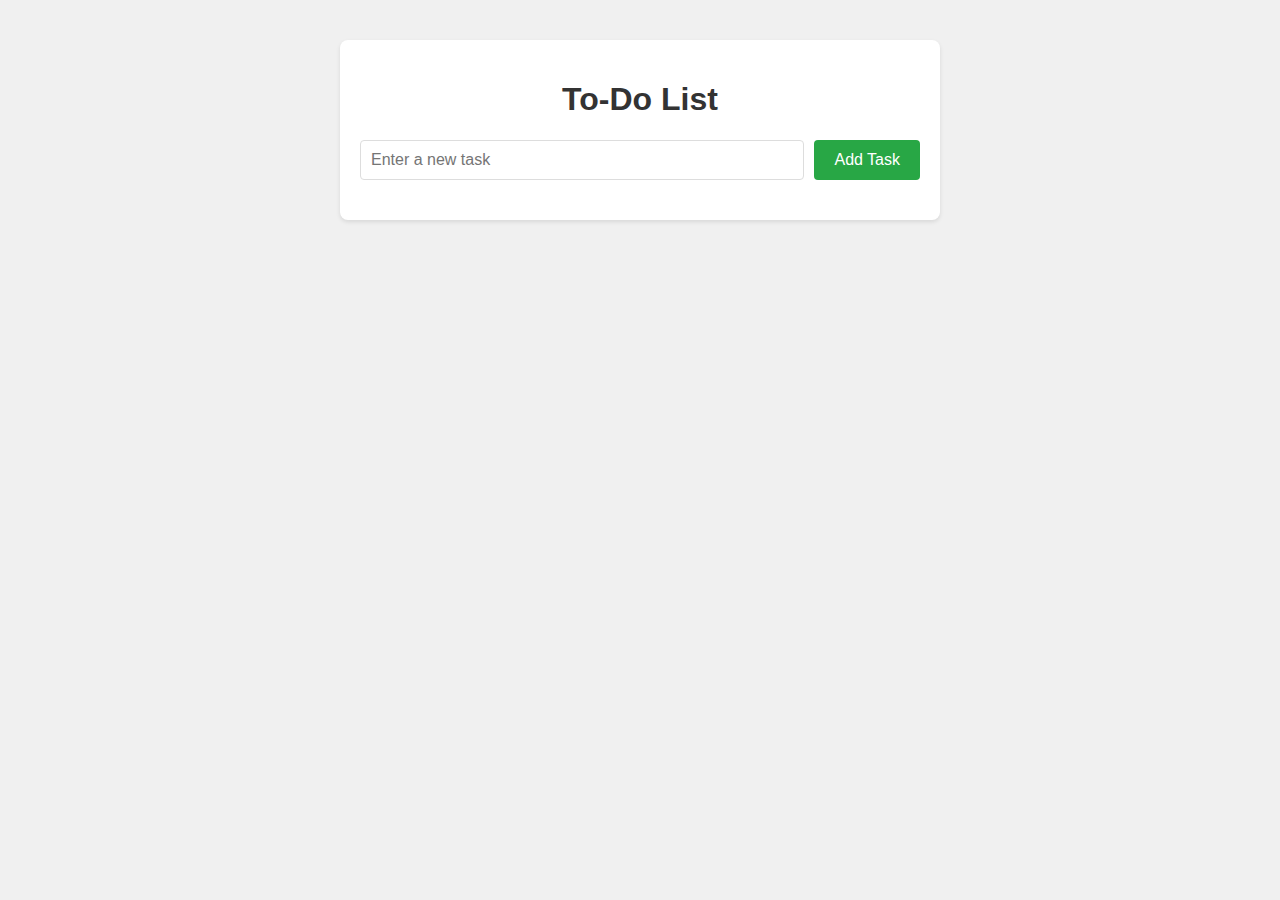
<file: index.html>
<!DOCTYPE html>
<html lang="en">
<head>
    <meta charset="UTF-8">
    <meta name="viewport" content="width=device-width, initial-scale=1.0">
    <title>Simple To-Do List</title>
    <link rel="stylesheet" href="style.css">
</head>
<body>
    <div class="todo-container">
        <h1>To-Do List</h1>
        <div class="input-section">
            <input type="text" id="taskInput" placeholder="Enter a new task">
            <button onclick="addTask()">Add Task</button>
        </div>
        <ul id="taskList"></ul>
    </div>
    <script src="script.js"></script>
</body>
</html>
</file>
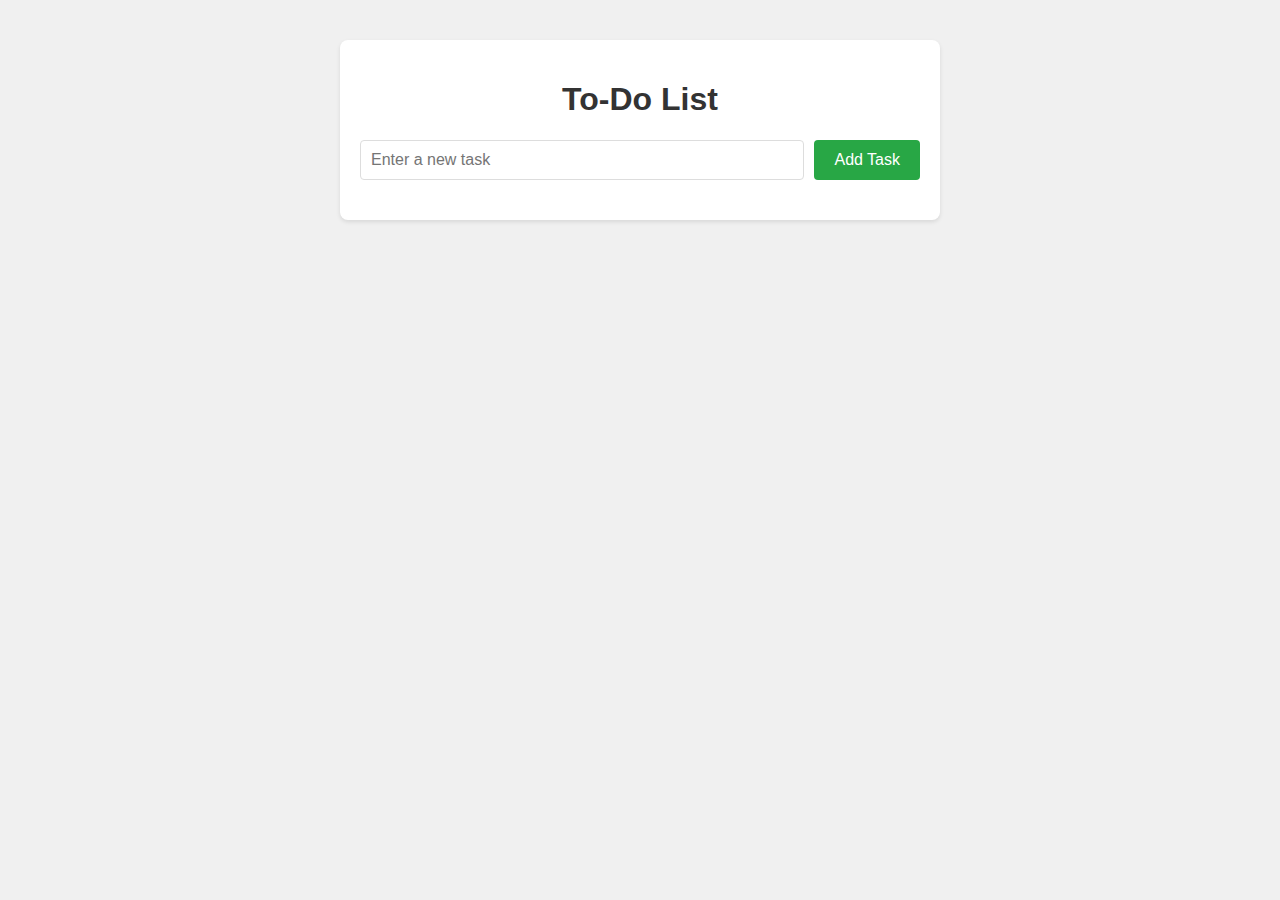
<file: To-do list/index.html>
<!DOCTYPE html>
<html lang="en">
<head>
    <meta charset="UTF-8">
    <meta name="viewport" content="width=device-width, initial-scale=1.0">
    <title>Simple To-Do List</title>
    <link rel="stylesheet" href="style.css">
</head>
<body>
    <div class="todo-container">
        <h1>To-Do List</h1>
        <div class="input-section">
            <input type="text" id="taskInput" placeholder="Enter a new task">
            <button onclick="addTask()">Add Task</button>
        </div>
        <ul id="taskList"></ul>
    </div>
    <script src="script.js"></script>
</body>
</html>
</file>
<file: style.css>
body {
    font-family: Arial, sans-serif;
    max-width: 600px;
    margin: 20px auto;
    padding: 20px;
    background-color: #f0f0f0;
}
h1 {
    text-align: center;
    color: #333;
}
.todo-container {
    background-color: white;
    padding: 20px;
    border-radius: 8px;
    box-shadow: 0 2px 4px rgba(0,0,0,0.1);
}
.input-section {
    display: flex;
    gap: 10px;
    margin-bottom: 20px;
}
#taskInput {
    flex: 1;
    padding: 10px;
    font-size: 16px;
    border: 1px solid #ddd;
    border-radius: 4px;
}
button {
    padding: 10px 20px;
    background-color: #28a745;
    color: white;
    border: none;
    border-radius: 4px;
    cursor: pointer;
    font-size: 16px;
}
button:hover {
    background-color: #218838;
}
ul {
    list-style: none;
    padding: 0;
}
li {
    display: flex;
    justify-content: space-between;
    align-items: center;
    padding: 10px;
    border-bottom: 1px solid #eee;
}
.completed {
    text-decoration: line-through;
    color: #888;
}
.delete-btn {
    background-color: #dc3545;
}
.delete-btn:hover {
    background-color: #c82333;
}
</file>
<file: To-do list/style.css>
body {
    font-family: Arial, sans-serif;
    max-width: 600px;
    margin: 20px auto;
    padding: 20px;
    background-color: #f0f0f0;
}
h1 {
    text-align: center;
    color: #333;
}
.todo-container {
    background-color: white;
    padding: 20px;
    border-radius: 8px;
    box-shadow: 0 2px 4px rgba(0,0,0,0.1);
}
.input-section {
    display: flex;
    gap: 10px;
    margin-bottom: 20px;
}
#taskInput {
    flex: 1;
    padding: 10px;
    font-size: 16px;
    border: 1px solid #ddd;
    border-radius: 4px;
}
button {
    padding: 10px 20px;
    background-color: #28a745;
    color: white;
    border: none;
    border-radius: 4px;
    cursor: pointer;
    font-size: 16px;
}
button:hover {
    background-color: #218838;
}
ul {
    list-style: none;
    padding: 0;
}
li {
    display: flex;
    justify-content: space-between;
    align-items: center;
    padding: 10px;
    border-bottom: 1px solid #eee;
}
.completed {
    text-decoration: line-through;
    color: #888;
}
.delete-btn {
    background-color: #dc3545;
}
.delete-btn:hover {
    background-color: #c82333;
}
</file>
